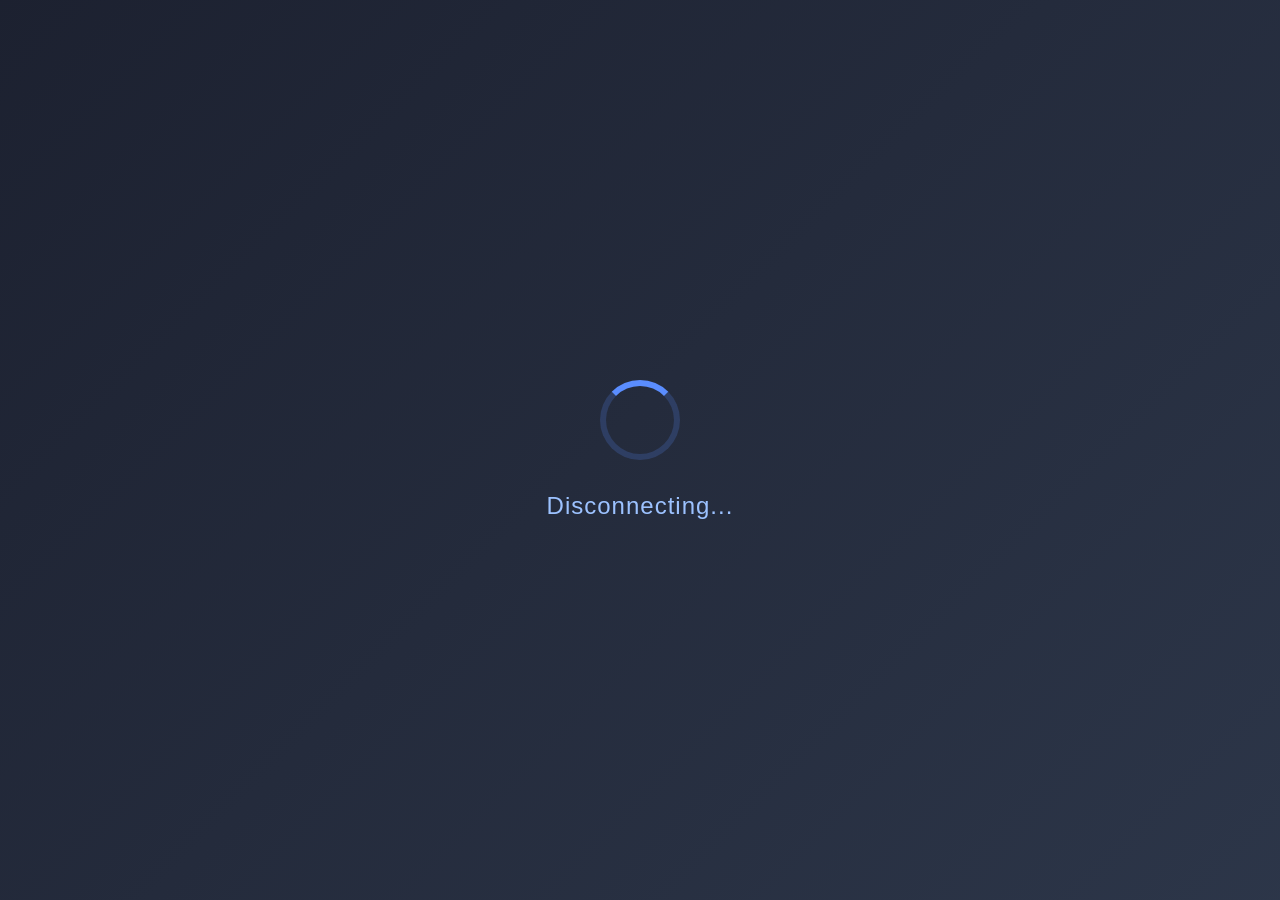
<file: frontend/bye.html>
<!DOCTYPE html>
<html lang="en">
<head>
  <meta charset="UTF-8" />
  <meta name="viewport" content="width=device-width, initial-scale=1.0" />
  <title>Disconnecting</title>
  <style>
    * {
      margin: 0;
      padding: 0;
      box-sizing: border-box;
    }

    body {
      width: 100%;
      height: 100vh;
      display: flex;
      align-items: center;
      justify-content: center;
      background: linear-gradient(135deg, rgba(16, 21, 37, 0.95), rgba(33, 43, 63, 0.95));
      font-family: -apple-system, BlinkMacSystemFont, "Segoe UI", Roboto, "Helvetica Neue", Arial, sans-serif;
      overflow: hidden;
    }

    .container {
      display: flex;
      flex-direction: column;
      align-items: center;
      gap: 32px;
    }

    .loader {
      width: 80px;
      height: 80px;
      border: 6px solid rgba(90, 141, 255, 0.2);
      border-top: 6px solid #5a8dff;
      border-radius: 50%;
      animation: spin 1.5s linear infinite;
    }

    @keyframes spin {
      0% {
        transform: rotate(0deg);
      }
      100% {
        transform: rotate(360deg);
      }
    }

    .text {
      font-size: 24px;
      color: #9cc2ff;
      font-weight: 500;
      letter-spacing: 1px;
    }
  </style>
</head>
<body>
  <div class="container">
    <div class="loader"></div>
    <div class="text">Disconnecting...</div>
  </div>
</body>
</html>
</file>
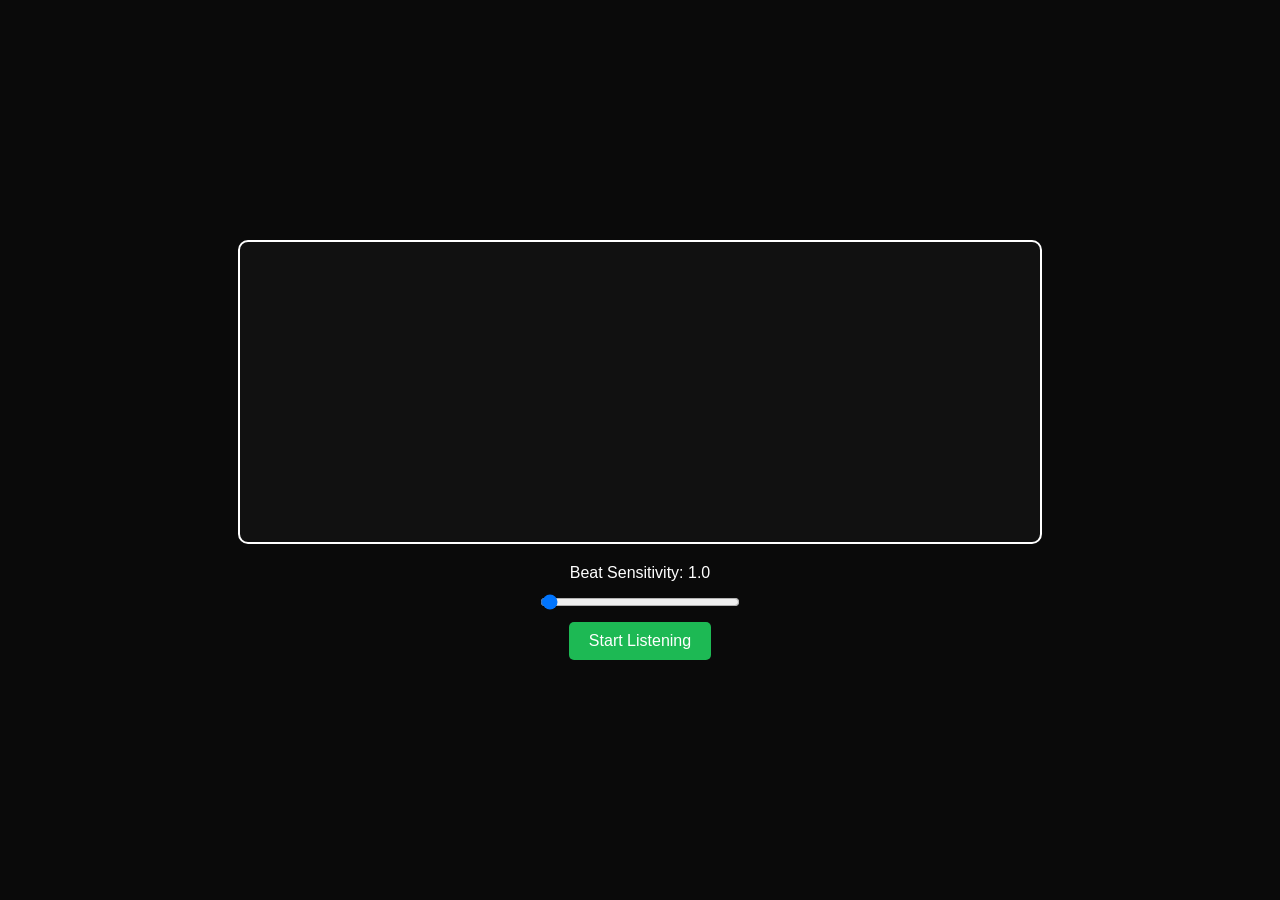
<file: frontend/demo.html>
<!DOCTYPE html>
<html lang="en">

<head>
  <meta charset="UTF-8" />
  <meta name="viewport" content="width=device-width, initial-scale=1.0" />
  <title>3-Line Audio Visualizer with Sensitivity</title>
  <style>
    body {
      margin: 0;
      background: #0a0a0a;
      display: flex;
      flex-direction: column;
      align-items: center;
      justify-content: center;
      height: 100vh;
      color: white;
      font-family: Arial, sans-serif;
    }

    canvas {
      border: 2px solid #fff;
      border-radius: 10px;
      background: #111;
    }

    .controls {
      margin-top: 20px;
      display: flex;
      flex-direction: column;
      align-items: center;
      gap: 10px;
    }

    input[type=range] {
      width: 200px;
    }

    button {
      padding: 10px 20px;
      border: none;
      border-radius: 5px;
      background: #1db954;
      color: #fff;
      cursor: pointer;
      font-size: 16px;
    }

    button:hover {
      background: #17a34a;
    }
  </style>
</head>

<body>
  <canvas id="visualizer" width="800" height="300"></canvas>
  <div class="controls">
    <label for="sensitivity">Beat Sensitivity: <span id="sensValue">1.0</span></label>
    <input type="range" id="sensitivity" min="0.1" max="100" step="0.1" value="1">
    <button id="startBtn">Start Listening</button>
  </div>

  <script>
    const canvas = document.getElementById('visualizer');
    const ctx = canvas.getContext('2d');
    const startBtn = document.getElementById('startBtn');
    const sensitivitySlider = document.getElementById('sensitivity');
    const sensValue = document.getElementById('sensValue');

    let audioCtx, analyser, dataArray;
    let sensitivity = 1.0;

    sensitivitySlider.addEventListener('input', () => {
      sensitivity = parseFloat(sensitivitySlider.value);
      sensValue.textContent = sensitivity.toFixed(1);
    });

    async function setupAudio() {
      audioCtx = new (window.AudioContext || window.webkitAudioContext)();
      const stream = await navigator.mediaDevices.getUserMedia({ audio: true });
      const source = audioCtx.createMediaStreamSource(stream);
      analyser = audioCtx.createAnalyser();
      analyser.fftSize = 2048;
      source.connect(analyser);
      dataArray = new Uint8Array(analyser.frequencyBinCount);
      draw();
    }

    let lastBeat = 0;
    function detectBeat() {
      const avg = dataArray.reduce((a, b) => a + b) / dataArray.length;
      const energy = avg / 128.0;
      const now = Date.now();
      if (energy > 1.2 * 4 && now - lastBeat > 300) {
        lastBeat = now;
        return true;
      }
      return false;
    }

    function draw() {
      requestAnimationFrame(draw);
      analyser.getByteTimeDomainData(dataArray);

      ctx.fillStyle = '#111';
      ctx.fillRect(0, 0, canvas.width, canvas.height);

      const bufferLength = dataArray.length;
      const centerY = canvas.height / 2;

      const isBeat = detectBeat();

      const lineConfigs = [
        { color: '#00b894', freq: 0.6, amp: 1.0 },
        { color: '#55efc4', freq: 1.0, amp: 0.8 },
        { color: '#ffeaa7', freq: 1.4, amp: 0.6 },
      ];

      lineConfigs.forEach(cfg => {
        ctx.lineWidth = 0.5;
        ctx.strokeStyle = cfg.color;
        ctx.beginPath();
        const sliceWidth = canvas.width / bufferLength;
        let x = 0;

        for (let i = 0; i < bufferLength; i++) {
          const v = dataArray[i] / 128.0;
          const beatBoost = isBeat ? 1.5 : 1.0;
          const y = centerY + (v - 1) * 40 * cfg.amp * 4 * beatBoost * Math.sin(i * 0.01 * cfg.freq);
          if (i === 0) ctx.moveTo(x, y);
          else ctx.lineTo(x, y);
          x += sliceWidth;
        }
        ctx.stroke();
      });

      if (isBeat) {
        ctx.fillStyle = 'rgba(255,255,255,0.1)';
        ctx.fillRect(0, 0, canvas.width, canvas.height);
      }
    }

    startBtn.addEventListener('click', () => {
      setupAudio();
      startBtn.style.display = 'none';
    });
  </script>
</body>

</html>
</file>
